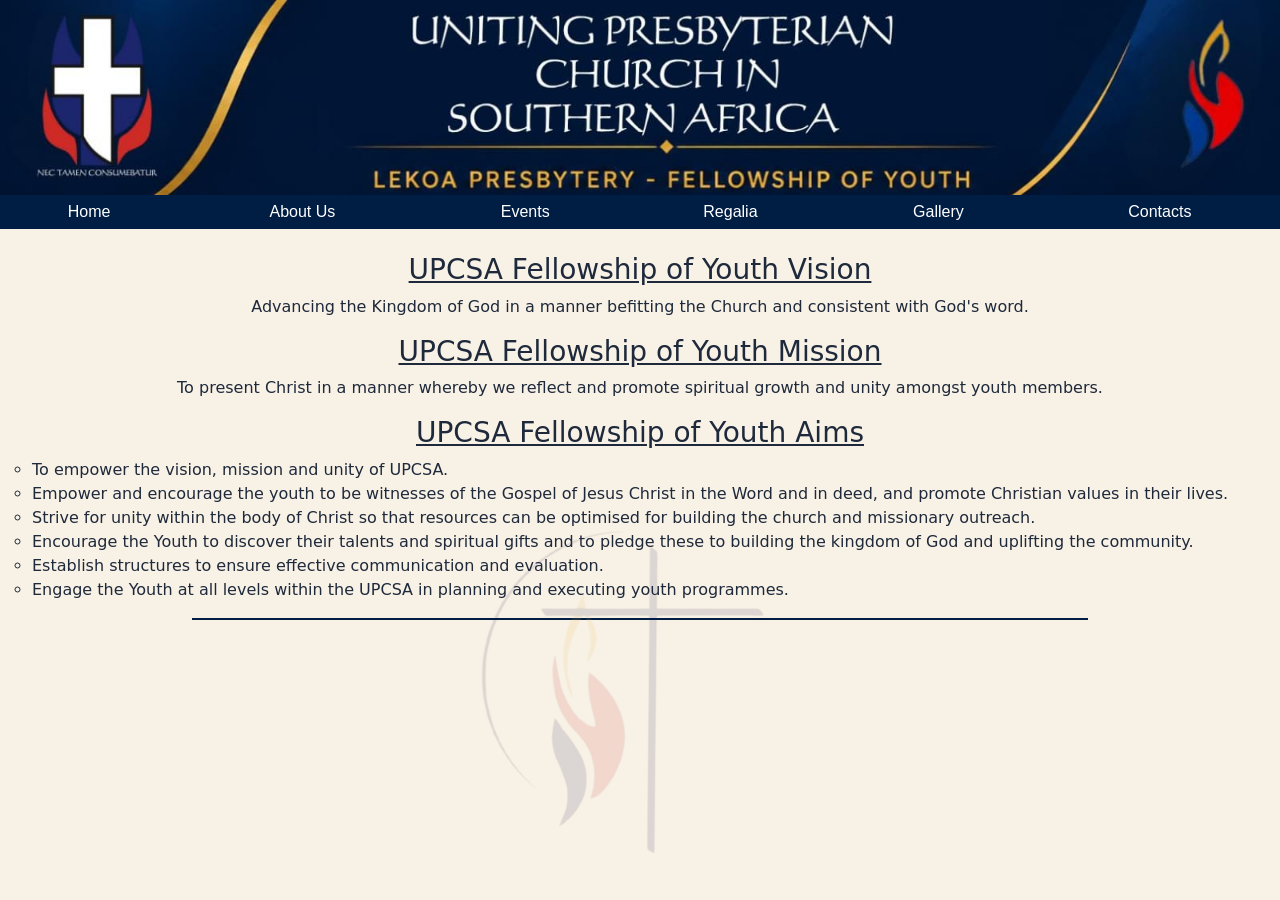
<file: index.html>
<html>
    <html lang="en">
    <head>
        <meta charset="utf-8" />
        <meta name="viewport" content="width=device-width, initial-scale=1, shrink-to-fit=no" />
        <meta name="description" content="" />
        <meta name="author" content="" />
        <meta name="google-site-verification" content="JhK6RtlGyfnHD62UXInr5tZQNyJxKoUBSgnlAKGbaUg"/>
        <title>LKPFOY</title>
        <!-- Favicon-->
        <link href="https://cdn.jsdelivr.net/npm/bootstrap-icons@1.5.0/font/bootstrap-icons.css" rel="stylesheet" />
        <!-- Core theme CSS (includes Bootstrap)-->
        <link href="css/styles.css" rel="stylesheet" />

  <!-- Custom fonts for thsis template-->
  <link
      href="https://fonts.googleapis.com/css?family=Nunito:200,200i,300,300i,400,400i,600,600i,700,700i,800,800i,900,900i"
      rel="stylesheet">
  <link
      href="https://fonts.googleapis.com/css2?family=Cinzel:wght@600;700&family=Inter:wght@400;500;600&family=Playfair+Display:wght@600;700&display=swap"
      rel="stylesheet">
    </head>
    <body bgcolor=#F8F1E5>
        <img src="images/watermark.png" class="watermark" alt="">
        <header class="site-header">
            <img src="images/header.jpeg" alt="foy header" width="100%">
            <table width="100%" bgcolor=#001E44 class="nav-table">
                <tr>
                    <td><font color="white"><center><a href="index.html">Home</a></center></font></td>
                    <td><font color="white"><center><a href="About.html">About Us</a></center></font></td>
                    <td><font color="white"><center><a href="Events.html">Events</a></center></font></td>
                    <td><font color="white"><center><a href="Regalia.html">Regalia</a></center></font></td>
                    <td><font color="white"><center><a href="Gallery.html">Gallery</a></center></font></td>
                    <td><font color="white"><center><a href="Contacts.html">Contacts</a></center></font></td>
                </tr>
            </table>
        </div>
        </header>
            <br/>

    <div id="countdownContainer"
     class="countdown-container"
     style="display:none;">

    <h2 id="eventTitle" class="event-title"></h2>

    <div class="countdown">

        <div class="time-box">
            <div class="number" id="days">00</div>
            <div class="label">Days</div>
        </div>

        <div class="time-box">
            <div class="number" id="hours">00</div>
            <div class="label">Hours</div>
        </div>

        <div class="time-box">
            <div class="number" id="minutes">00</div>
            <div class="label">Minutes</div>
        </div>

        <div class="time-box">
            <div class="number" id="seconds">00</div>
            <div class="label">Seconds</div>
        </div>

    </div>

    <div id="eventInfo"></div>
</div>
    
                <center>
            <h3>
                <u>UPCSA Fellowship of Youth Vision</u>
            </h3>
            <p>
                Advancing the Kingdom of God in a manner befitting the Church and consistent with God's word.
            </p>
            <h3>
                <u>UPCSA Fellowship of Youth Mission</u>
            </h3>
            <p>
                To present Christ in a manner whereby we reflect and promote spiritual growth and unity amongst youth members.
            </p>
            <h3>
                <u>UPCSA Fellowship of Youth Aims</u>
            </h3>
        </center>
        <ul type="circle">
            <li>To empower the vision, mission and unity of UPCSA.</li>
            <li>Empower and encourage the youth to be witnesses of the Gospel of Jesus Christ in the Word and in deed, and promote Christian values in their lives.</li>
            <li>Strive for unity within the body of Christ so that resources can be optimised for building the church and missionary outreach.</li>
            <li>Encourage the Youth to discover their talents and spiritual gifts and to pledge these to building the kingdom of God and uplifting the community.</li>
            <li>Establish structures to ensure effective communication and evaluation.</li>
            <li>Engage the Youth at all levels within the UPCSA in planning and executing youth programmes.</li>
        </ul>
        <center><hr width="70%" color=#001E44 size="15"/></center>
        <script>
const events = {
    '2026-07-15T18:00:00': {
        title: 'Youth Prayer Service',
        venue: 'LKP Presbytery Hall',
        description: 'An evening of worship and prayer.'
    },

    '2026-07-21T18:00:00': {
        title: 'tester',
        venue: '?',
        description: 'An evening of worship and prayer.'
    },

    '2026-08-01T09:00:00': {
        title: 'Senate Meeting',
        venue: 'Mamelodi Congregation',
        description: 'Presbytery meeting.'
    },

    '2026-08-09T10:00:00': {
        title: 'Women\'s Day Celebration',
        venue: 'Pretoria Central',
        description: 'Celebrating the contribution of women in the church.'
    }
};

function startCountdown() {

    const ribbon =
        document.getElementById('countdownContainer');

    const eventName =
        document.getElementById('eventTitle');

    const today = new Date();

    let nearestDate = null;
    let nearestEvent = null;

    for (const date in events) {

        const eventDate = new Date(date);

        const diff =
            eventDate.getTime() -
            today.getTime();

        const sevenDays =
            7 * 24 * 60 * 60 * 1000;
        
        if (diff > 0)
        ) {
            if (
                nearestDate === null ||
                eventDate < nearestDate
            ) {
                nearestDate = eventDate;
                nearestEvent = events[date];
            }
        }
    }

    if (!nearestDate) {
        ribbon.style.display = 'none';
        return;
    }

    ribbon.style.display = 'block';
    eventName.innerHTML =
        nearestEvent.title;
    document.getElementById('eventInfo').innerHTML =
    nearestDate.toLocaleDateString() +
    ' • ' +
    nearestEvent.venue;

    setInterval(function () {

        const now = new Date();
        const distance =
            nearestDate.getTime() -
            now.getTime();

        if (distance <= 0) {
            ribbon.style.display = 'none';
            location.reload();
            return;
        }

        const days =
            Math.floor(
                distance /
                (1000 * 60 * 60 * 24)
            );

        const hours =
            Math.floor(
                (distance %
                    (1000 * 60 * 60 * 24)) /
                (1000 * 60 * 60)
            );

        const minutes =
            Math.floor(
                (distance %
                    (1000 * 60 * 60)) /
                (1000 * 60)
            );

        const seconds =
            Math.floor(
                (distance %
                    (1000 * 60)) /
                1000
            );

        document.getElementById('days')
            .innerHTML =
            String(days).padStart(2, '0');

        document.getElementById('hours')
            .innerHTML =
            String(hours).padStart(2, '0');

        document.getElementById('minutes')
            .innerHTML =
            String(minutes).padStart(2, '0');

        document.getElementById('seconds')
            .innerHTML =
            String(seconds).padStart(2, '0');

    }, 1000);
}

startCountdown();
</script>
    </body>
</html>
</file>
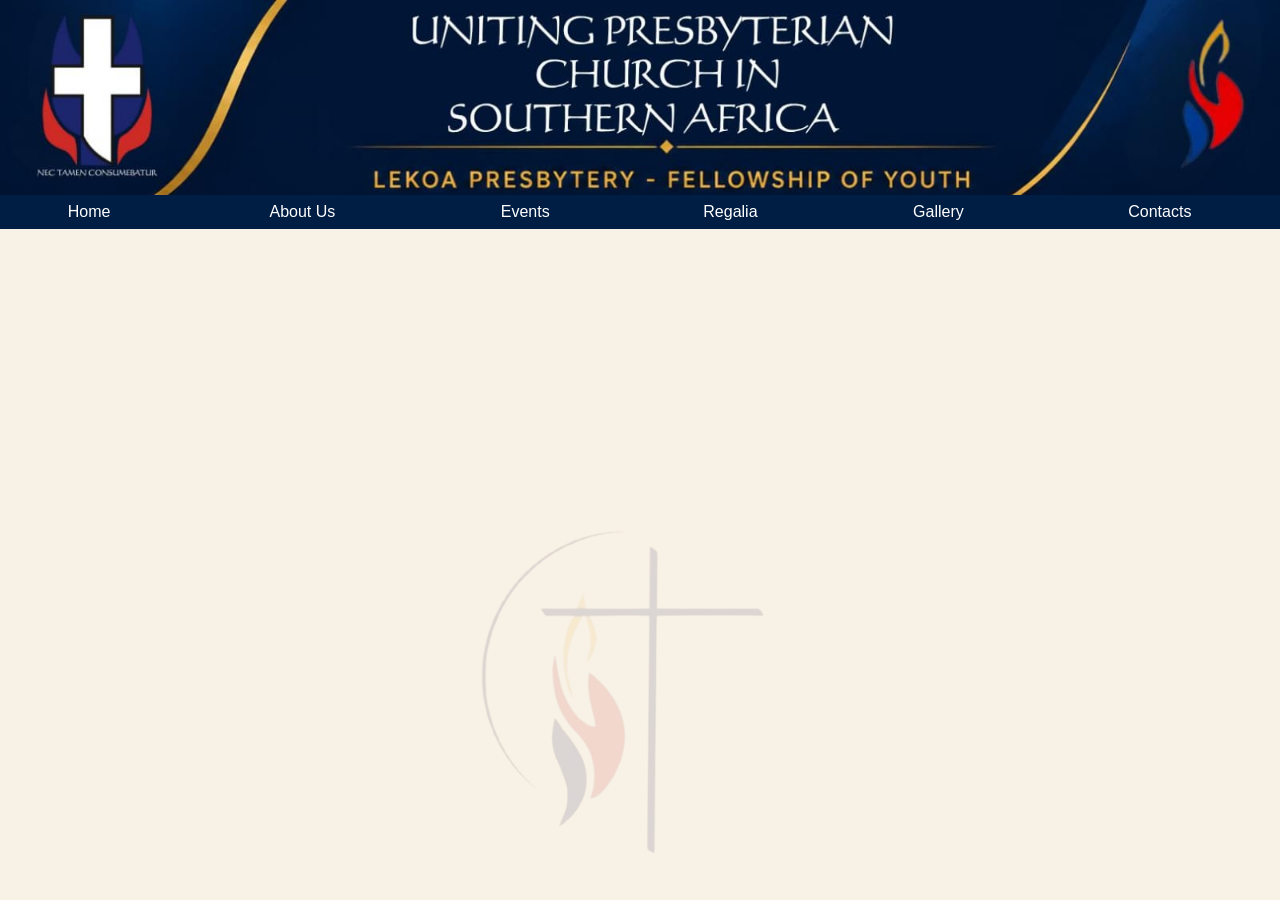
<file: Contacts.html>
<html>
    <html lang="en">
    <head>
        <meta charset="utf-8" />
        <meta name="viewport" content="width=device-width, initial-scale=1, shrink-to-fit=no" />
        <meta name="description" content="" />
        <meta name="author" content="" />
        <meta name="google-site-verification" content="JhK6RtlGyfnHD62UXInr5tZQNyJxKoUBSgnlAKGbaUg"/>
        <title>LKPFOY</title>
        <!-- Favicon-->
        <link href="https://cdn.jsdelivr.net/npm/bootstrap-icons@1.5.0/font/bootstrap-icons.css" rel="stylesheet" />
        <!-- Core theme CSS (includes Bootstrap)-->
        <link href="css/styles.css" rel="stylesheet" />

  <!-- Custom fonts for thsis template-->
  <link
      href="https://fonts.googleapis.com/css?family=Nunito:200,200i,300,300i,400,400i,600,600i,700,700i,800,800i,900,900i"
      rel="stylesheet">
  <link
      href="https://fonts.googleapis.com/css2?family=Cinzel:wght@600;700&family=Inter:wght@400;500;600&family=Playfair+Display:wght@600;700&display=swap"
      rel="stylesheet">
    </head>
    <body bgcolor=#F8F1E5>
        <img src="images/watermark.png" class="watermark" alt="">
        <header class="site-header">
            <img src="images/header.jpeg" alt="foy header" width="100%">
            <table width="100%" bgcolor=#001E44 class="nav-table">
                <tr>
                    <td><font color="white"><center><a href="index.html">Home</a></center></font></td>
                    <td><font color="white"><center><a href="About.html">About Us</a></center></font></td>
                    <td><font color="white"><center><a href="Events.html">Events</a></center></font></td>
                    <td><font color="white"><center><a href="Regalia.html">Regalia</a></center></font></td>
                    <td><font color="white"><center><a href="Gallery.html">Gallery</a></center></font></td>
                    <td><font color="white"><center><a href="Contacts.html">Contacts</a></center></font></td>
                </tr>
            </table>
    </div>
</header>
    </body>
</html>
</file>
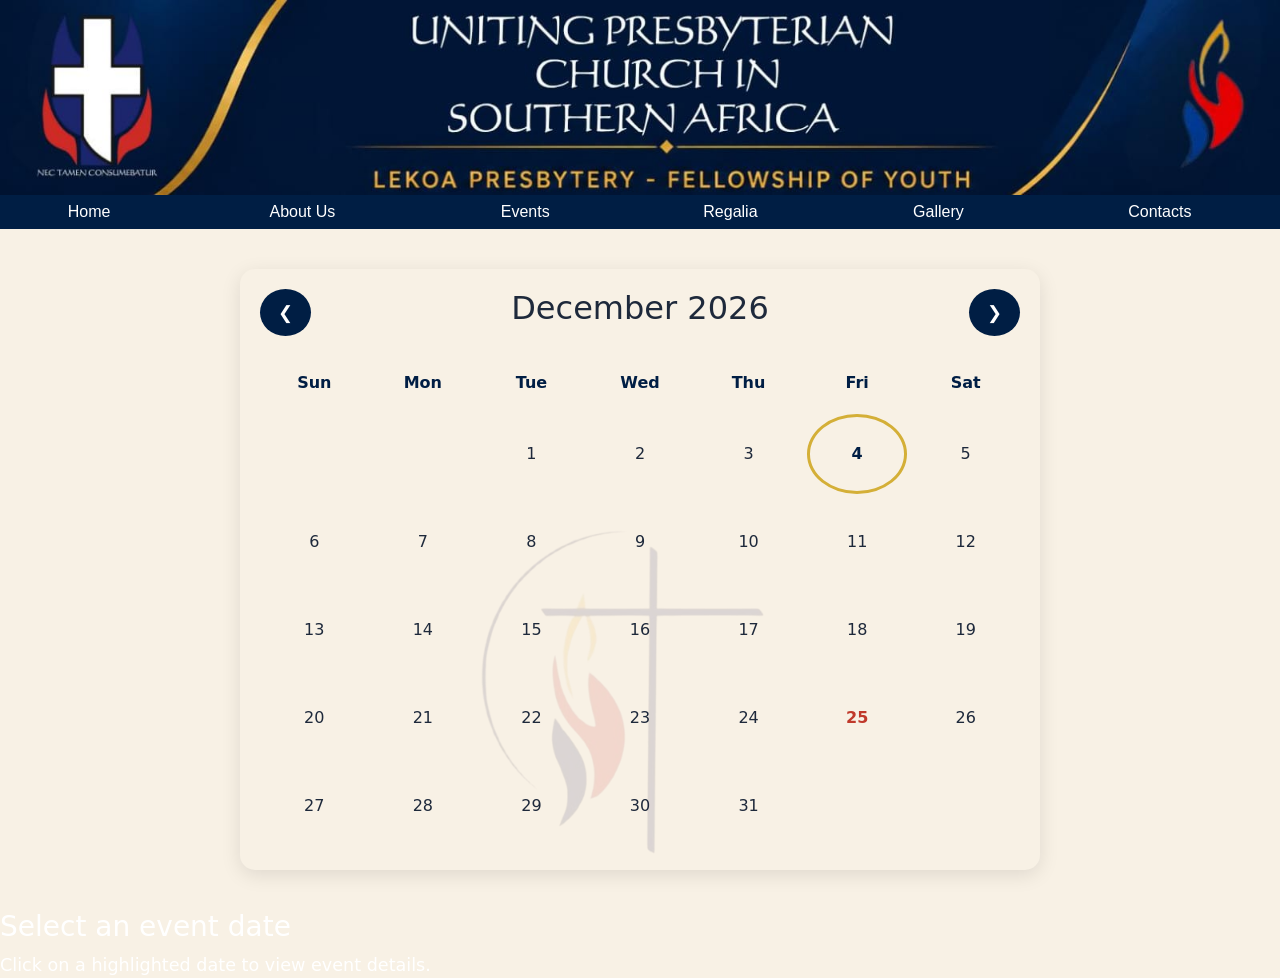
<file: Events.html>
<html>
    <html lang="en">
    <head>
        <meta charset="utf-8" />
        <meta name="viewport" content="width=device-width, initial-scale=1, shrink-to-fit=no" />
        <meta name="description" content="" />
        <meta name="author" content="" />
        <meta name="google-site-verification" content="JhK6RtlGyfnHD62UXInr5tZQNyJxKoUBSgnlAKGbaUg"/>
        <title>LKPFOY</title>
        <!-- Favicon-->
        <link href="https://cdn.jsdelivr.net/npm/bootstrap-icons@1.5.0/font/bootstrap-icons.css" rel="stylesheet" />
        <!-- Core theme CSS (includes Bootstrap)-->
        <link href="css/styles.css" rel="stylesheet" />

  <!-- Custom fonts for thsis template-->
  <link
      href="https://fonts.googleapis.com/css?family=Nunito:200,200i,300,300i,400,400i,600,600i,700,700i,800,800i,900,900i"
      rel="stylesheet">
  <link
      href="https://fonts.googleapis.com/css2?family=Cinzel:wght@600;700&family=Inter:wght@400;500;600&family=Playfair+Display:wght@600;700&display=swap"
      rel="stylesheet">
    <script src="js/events.js"></script>
        <script>
    renderCalendar();
</script>
    </head>
    <body bgcolor=#F8F1E5>
        <img src="images/watermark.png" class="watermark" alt="">
        <header class="site-header">
            <img src="images/header.jpeg" alt="foy header" width="100%">
            <table width="100%" bgcolor=#001E44 class="nav-table">
                <tr>
                    <td><font color="white"><center><a href="index.html">Home</a></center></font></td>
                    <td><font color="white"><center><a href="About.html">About Us</a></center></font></td>
                    <td><font color="white"><center><a href="Events.html">Events</a></center></font></td>
                    <td><font color="white"><center><a href="Regalia.html">Regalia</a></center></font></td>
                    <td><font color="white"><center><a href="Gallery.html">Gallery</a></center></font></td>
                    <td><font color="white"><center><a href="Contacts.html">Contacts</a></center></font></td>
                </tr>
            </table>
    </div>
</header>
<div class="calendar-container">
    <div class="calendar-header">
        <button id="prevMonth">&#10094;</button>
        <h2 id="monthYear"></h2>
        <button id="nextMonth">&#10095;</button>
    </div>

    <div class="calendar-weekdays">
        <div>Sun</div>
        <div>Mon</div>
        <div>Tue</div>
        <div>Wed</div>
        <div>Thu</div>
        <div>Fri</div>
        <div>Sat</div>
    </div>

    <div class="calendar-days" id="calendarDays"></div>
</div>
<script>
document.addEventListener('DOMContentLoaded', function () {

    const monthYear = document.getElementById('monthYear');
    const calendarDays = document.getElementById('calendarDays');
    const eventInfo = document.getElementById('eventInfo');

    let currentDate = new Date();

    const events = {
        '2026-07-15T18:00:00': {
            title: 'Youth Prayer Service',
            venue: 'LKP Presbytery Hall',
            description: 'An evening of worship and prayer.'
        },

        '2026-07-26T09:00:00': {
            title: 'Choir Festival',
            venue: 'Mamelodi Congregation',
            description: 'Presbytery choir celebration and fellowship.'
        },

        '2026-07-21T18:00:00': {
            title: 'tester',
            venue: '?',
            description: 'Presbytery choir celebration and fellowship.'
        },

        '2026-08-01T09:00:00': {
            title: 'Senate Meeting',
            venue: 'Mamelodi Congregation',
            description: 'Presbytery choir celebration and fellowship.'
        },

        '2026-08-09T10:00:00': {
            title: 'Women\'s Day Celebration',
            venue: 'Pretoria Central',
            description: 'Celebrating the contribution of women in the church.'
        },

        '2026-12-25T09:30:00': {
            title: 'Christmas Service',
            venue: 'Main Sanctuary',
            description: 'Christmas Day worship service.'
        }
    };

    function showEvent(eventDateString) {

    const event = events[eventDateString];
    const eventDate = new Date(eventDateString);

    document.getElementById('eventInfo').innerHTML = `
        <h3>${event.title}</h3>

        <p>
            <strong>Date:</strong>
            ${eventDate.toDateString()}
        </p>

        <p>
            <strong>Time:</strong>
            ${eventDate.toLocaleTimeString([], {
                hour: '2-digit',
                minute: '2-digit'
            })}
        </p>

        <p>
            <strong>Venue:</strong>
            ${event.venue}
        </p>

        <p>
            ${event.description}
        </p>
    `;
}

    function renderCalendar() {
    calendarDays.innerHTML = '';

    const year = currentDate.getFullYear();
    const month = currentDate.getMonth();

    monthYear.textContent =
        currentDate.toLocaleString('en-US', {
            month: 'long',
            year: 'numeric'
        });

    const firstDay =
        new Date(year, month, 1).getDay();

    const daysInMonth =
        new Date(year, month + 1, 0).getDate();

    for (let i = 0; i < firstDay; i++) {
        const blank = document.createElement('div');
        calendarDays.appendChild(blank);
    }

    for (let day = 1; day <= daysInMonth; day++) {

        const cell = document.createElement('div');
        cell.textContent = day;

        const dateString =
            `${year}-${String(month + 1).padStart(2, '0')}-${String(day).padStart(2, '0')}`;

        const today = new Date();

        if (
            day === today.getDate() &&
            month === today.getMonth() &&
            year === today.getFullYear()
        ) {
            cell.classList.add('today');
        }

        const eventKey =
            Object.keys(events).find(
                key => key.startsWith(dateString)
            );

        if (eventKey) {
            cell.classList.add('event');

            cell.addEventListener('click', function () {
                showEvent(eventKey);
            });
        }

        calendarDays.appendChild(cell);
    }
}

    document.getElementById('prevMonth')
        .addEventListener('click', function () {
            currentDate.setMonth(currentDate.getMonth() - 1);
            renderCalendar();
        });

    document.getElementById('nextMonth')
        .addEventListener('click', function () {
            currentDate.setMonth(currentDate.getMonth() + 1);
            renderCalendar();
        });

    renderCalendar();
});
</script>
<div id="eventInfo" class="event-info">
    <h3>Select an event date</h3>
    <p>Click on a highlighted date to view event details.</p>
</div>
    </body>
</html>
</file>
